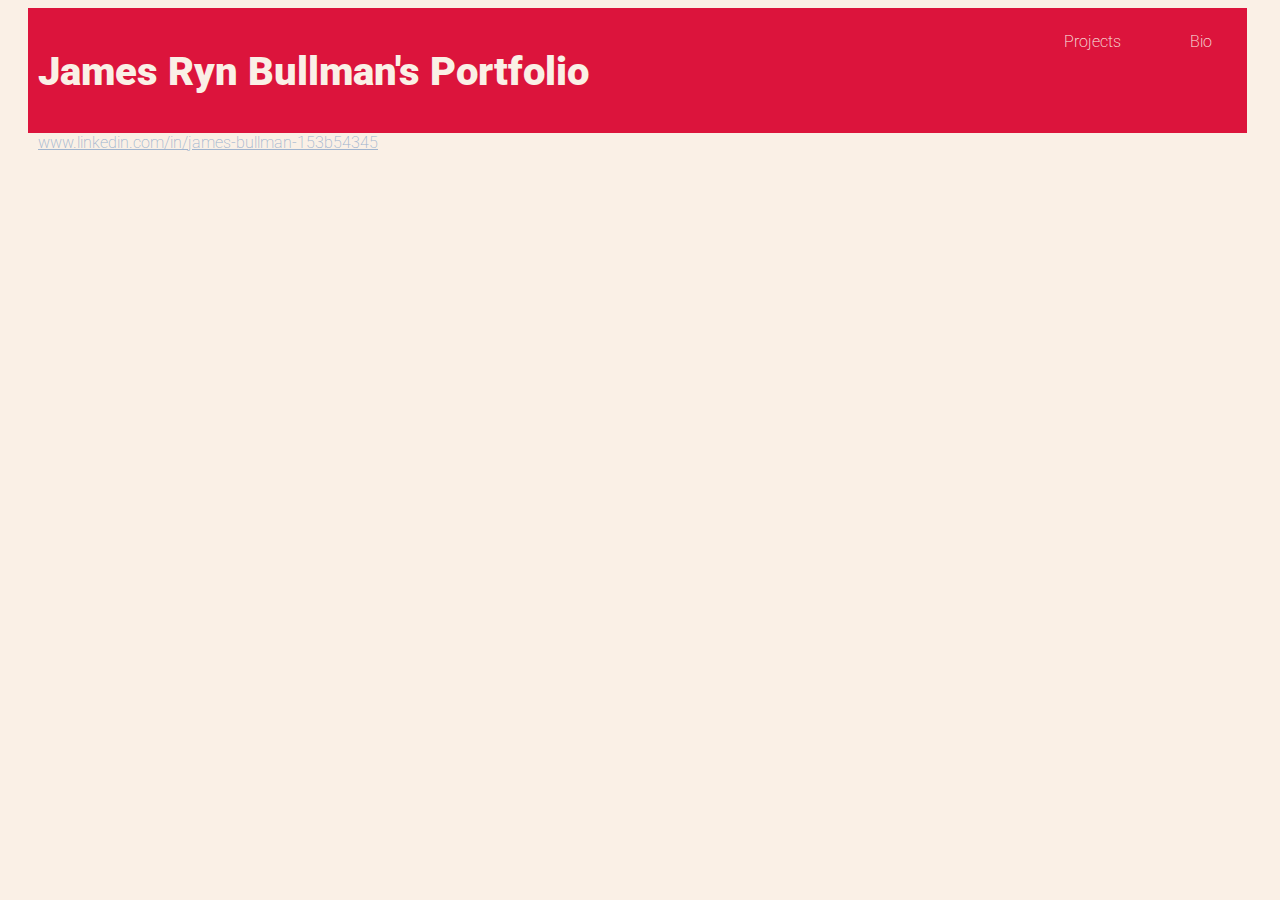
<file: index.html>
<!DOCTYPE html>
<html>

<head>
  <link href="style.css" rel="stylesheet" type="text/css" />
  <link rel="shortcut icon" href="storage/download.png" type="image/x-icon" />
  <link rel="preconnect" href="https://fonts.googleapis.com">
  <link rel="preconnect" href="https://fonts.gstatic.com" crossorigin>
  <link href="https://fonts.googleapis.com/css2?family=Inter+Tight:wght@200;400&family=Roboto:wght@100;400&display=swap"
    rel="stylesheet">
  <script src="https://ajax.googleapis.com/ajax/libs/jquery/3.2.1/jquery.min.js"></script>
<script>
$(document).ready(function(){
   
   $('#header').load("COPYME.html");
});
</script>
</head>
<body>
  <div id="header"></div>
  <a href="https://www.linkedin.com/in/james-bullman-153b54345">www.linkedin.com/in/james-bullman-153b54345</a>
</body>
</html>
</file>
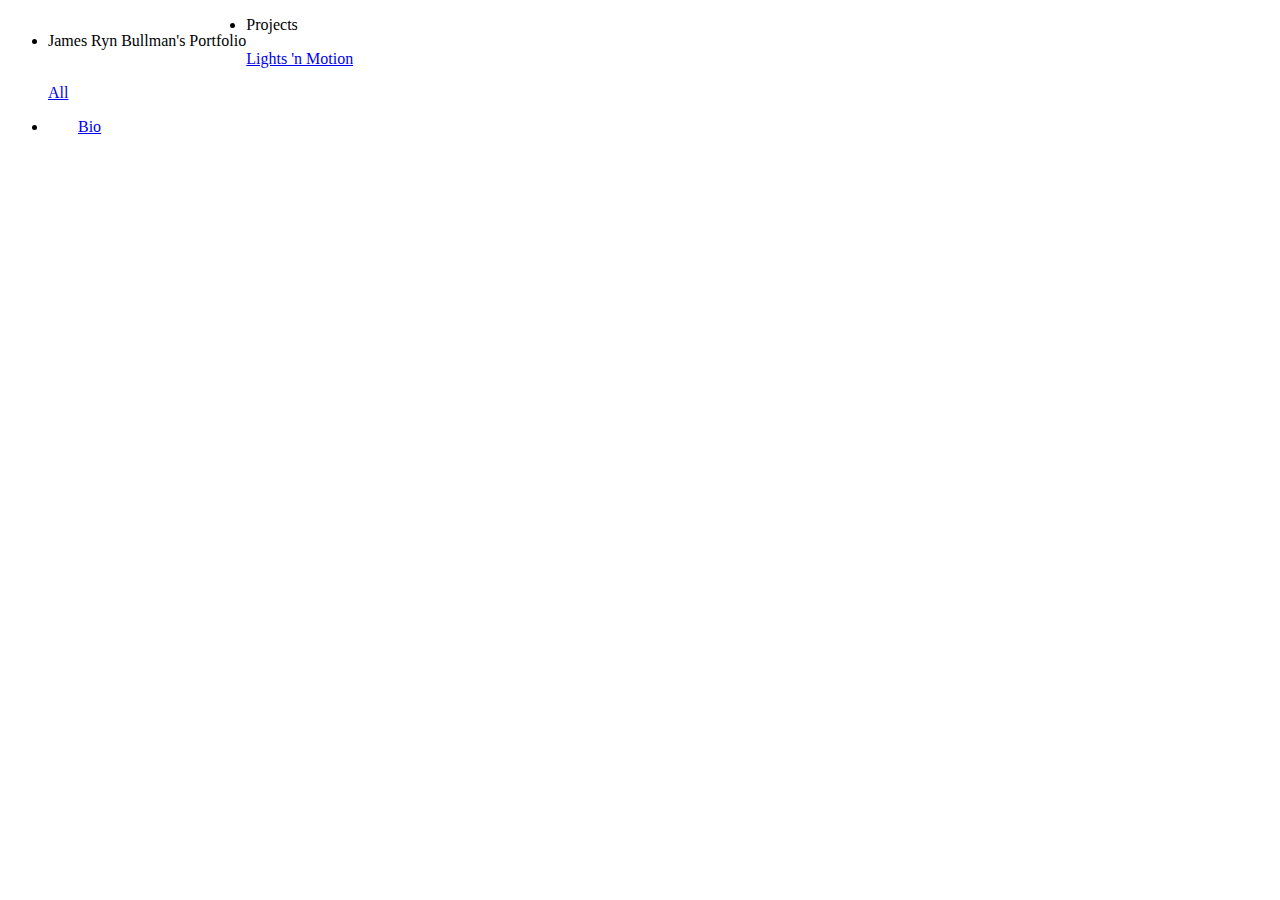
<file: COPYME.html>
<!DOCTYPE html>
<html>

<head>
  <meta charset="utf-8">
  <meta name="viewport" content="width=device-width">
  <title>JRB's Portfolio</title>

</head>
<body>
  <div class="header">  
  <ul class='topUl'>
  <li style="float:left" class="nav-item top">
    <p class="nav-link home">James Ryn Bullman's Portfolio</p>
  </li>
  <li class="nav-item dropdown"> <p class='dropbtn top'> 
Projects</p>
    <div class="dropdown-content">
      <p><a href="LightsInMotion.html" class='link top'>Lights 'n Motion</a></p>
      <p><a href="projectIndex.html" class='link top'>All</a></p>
    </div>
  </li>
    <li class="nav-item top">
    <a class="nav-link top" href="index.html" style="margin: 10px 10px 0 30px;">Bio</a>
  </li>
  </ul>

  </body>
</html>
</file>
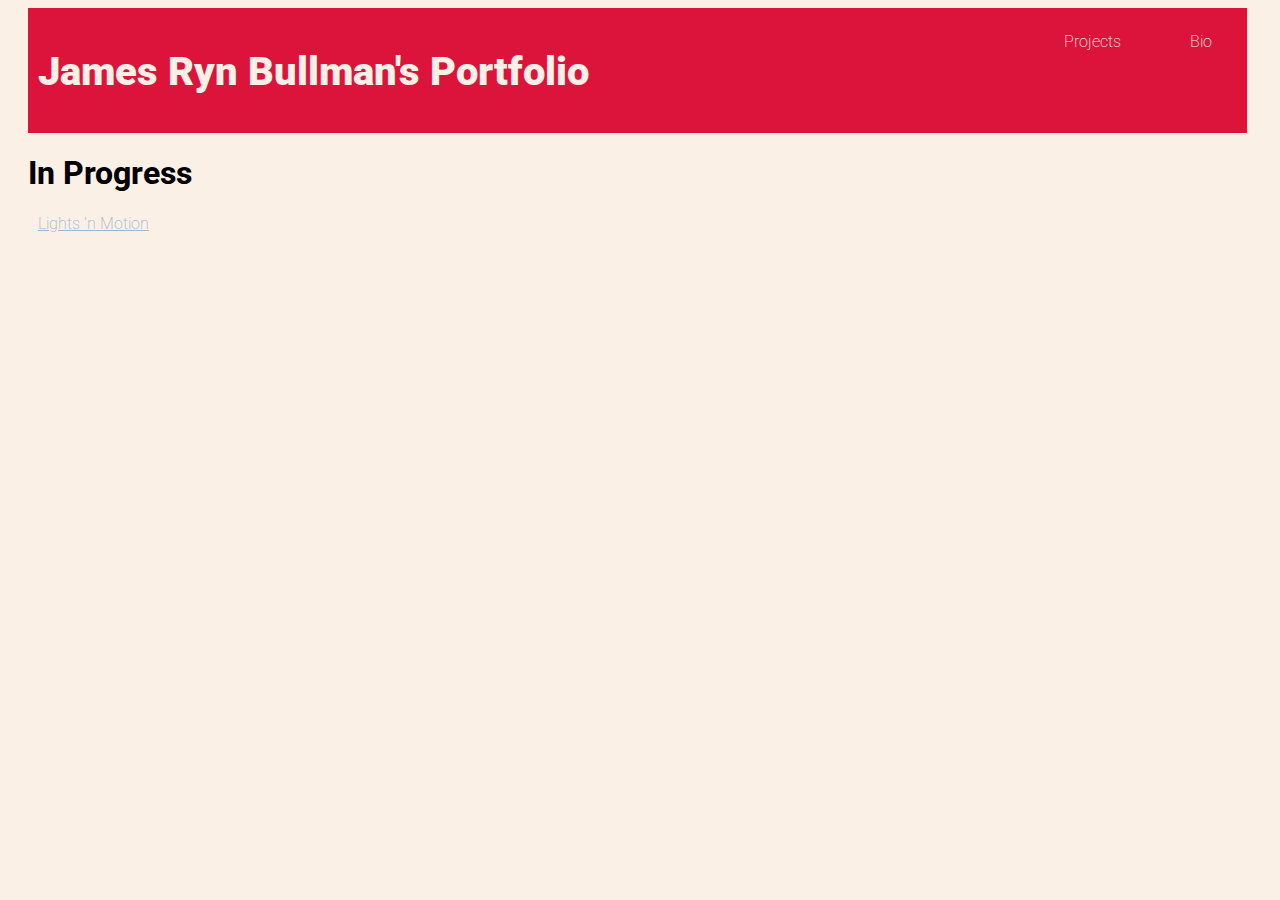
<file: projectIndex.html>
<!DOCTYPE html>
<html>

<head>
  <link href="style.css" rel="stylesheet" type="text/css" />
  <link rel="shortcut icon" href="storage/download.png" type="image/x-icon" />
  <link rel="preconnect" href="https://fonts.googleapis.com">
  <link rel="preconnect" href="https://fonts.gstatic.com" crossorigin>
  <link href="https://fonts.googleapis.com/css2?family=Inter+Tight:wght@200;400&family=Roboto:wght@100;400&display=swap"
    rel="stylesheet">
  <script src="https://ajax.googleapis.com/ajax/libs/jquery/3.2.1/jquery.min.js"></script>
<script>
$(document).ready(function(){
   
   $('#header').load("COPYME.html");
});
</script>
</head>
<body>
  <div id="header"></div>
  <h1>In Progress</h1>
<a href="LightsInMotion.html">Lights 'n Motion</a>
  </body>
</html>
</file>
<file: style.css>
body {
  background-color: #FAF0E6;
  padding-left: 20px;
  padding-right: 25px;
  padding-bottom: 20px;
}
.home{
  font-family: 'Roboto', sans-serif;
  font-weight: 1000;
  color: #FAF0E6;
  font-size: 40px;
  align-self: flex-end;
}
h1{
  font-family: 'Roboto', sans-serif;
  font-weight: 750;
}
p, ul, a{
  font-family: 'Roboto', sans-serif;
  font-weight: 200;
  color: #A0B4CE;
  margin: 10px;
}
h2, h3, h4, h5 {
  font-family: 'Roboto', sans-serif;
  font-weight: 1000;
  color: #BDB76B;
}
.header {
  background-color: #DC143C;
  height: 125px;
  width: 100%
  display: flex;
}
.top {
  color: #FAF0E6;
}
a:hover {
  opacity: 50%;
}
.content {
  background-color: #FF7F50;
  border-radius: 15px;
  width: 97.5%;
  padding: 10px;
  margin: auto;
  margin-top: 10px;
  margin-bottom: 10px;
  margin-right: 10px;
}
li.dropdown {
  display: inline-block;
}
.dropdown {
  color: #FAF0E6;
}
.dropdown-content {
  display: none;
  position: absolute;
  background-color: #FF7F50;
  box-shadow: 0px 8px 16px 0px rgba(0,0,0,0.2);
  z-index: 1;
  padding: 14px 25px;
  text-decoration: none;
  text-align: left;
}

.dropdown:hover .dropdown-content {
  display: block;
}
.top {
  display: inline;
}
.nav-link {
  text-decoration: none;
  font-family: 'Roboto', sans-serif;
}
.nav-link:link, .nav-link:visited {
  background: rgba(76, 175, 80, 0);
  padding: 14px 25px;
  text-align: center;
  text-decoration: none;
  display: inline-block;
}
.topUl {
  list-style-type: none;
  margin: 0;
  padding: 0;
  text-align: right;
}
.link{
  text-decoration: none;
}
.nav-link, .nav-item {
  margin-top: 20px;
}
</file>
